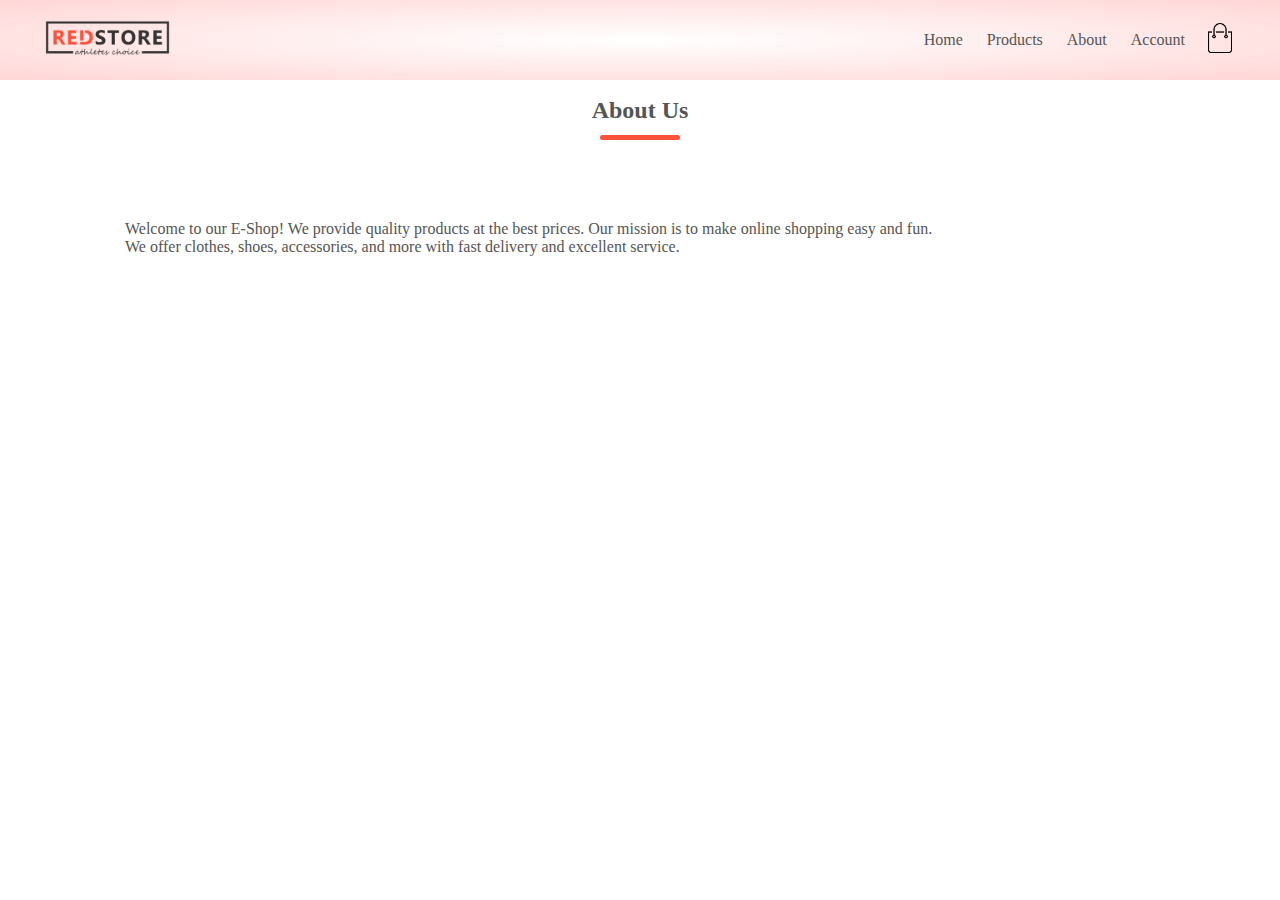
<file: about.html>
<!DOCTYPE html>
<html lang="en">
<head>
  <meta charset="UTF-8">
  <meta name="viewport" content="width=device-width, initial-scale=1.0">
  <title>About Us</title>
  <link rel="stylesheet" href="eshop.css">
</head>
<body>

<!-- Navbar -->
<div class="header">
  <div class="container">
    <div class="navbar">
      <div class="logo">
        <img src="e-shop-images/logo.png" alt="Logo" width="125px">
      </div>
      <nav>
        <ul>
          <li><a href="home page.html">Home</a></li>
          <li><a href="all products.html">Products</a></li>
          <li><a href="about.html">About</a></li>
          <li><a href="account.html">Account</a></li>
        </ul>
      </nav>
      <a href="cart.html"><img src="e-shop-images/cart.png" width="30" alt="Cart"></a>
    </div>
  </div>
</div>

<!-- About Content -->
<div class="small-container">
  <h2 class="title">About Us</h2>
  <p>Welcome to our E-Shop! We provide quality products at the best prices. Our mission is to make online shopping easy and fun.</p>
  <p>We offer clothes, shoes, accessories, and more with fast delivery and excellent service.</p>
</div>

</body>
</html>
</file>
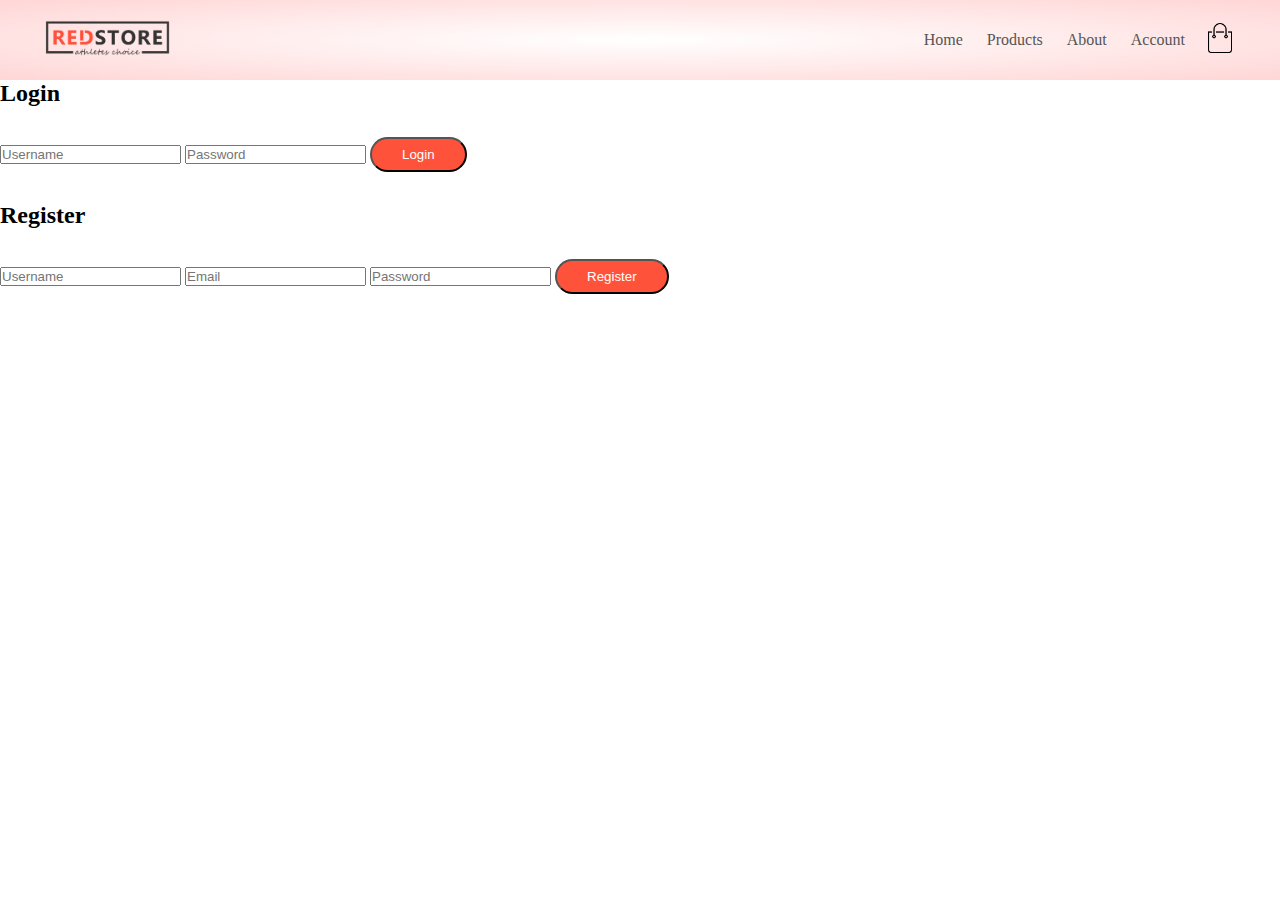
<file: account.html>
<!DOCTYPE html>
<html lang="en">
<head>
  <meta charset="UTF-8">
  <meta name="viewport" content="width=device-width, initial-scale=1.0">
  <title>Account Page</title>
  <link rel="stylesheet" href="eshop.css">
</head>
<body>

<!-- Navbar -->
<div class="header">
  <div class="container">
    <div class="navbar">
      <div class="logo">
        <img src="e-shop-images/logo.png" alt="Logo" width="125px">
      </div>
      <nav>
        <ul>
          <li><a href="home page.html">Home</a></li>
          <li><a href="all products.html">Products</a></li>
          <li><a href="about.html">About</a></li>
          <li><a href="account.html">Account</a></li>
        </ul>
      </nav>
      <a href="cart.html"><img src="e-shop-images/cart.png" width="30" alt="Cart"></a>
    </div>
  </div>
</div>

<!-- Login / Register Form -->
<div class="account-page">
  <div class="form-container">
    <h2>Login</h2>
    <form>
      <input type="text" placeholder="Username" required>
      <input type="password" placeholder="Password" required>
      <button type="submit" class="btn">Login</button>
    </form>

    <h2>Register</h2>
    <form>
      <input type="text" placeholder="Username" required>
      <input type="email" placeholder="Email" required>
      <input type="password" placeholder="Password" required>
      <button type="submit" class="btn">Register</button>
    </form>
  </div>
</div>

</body>
</html>
</file>
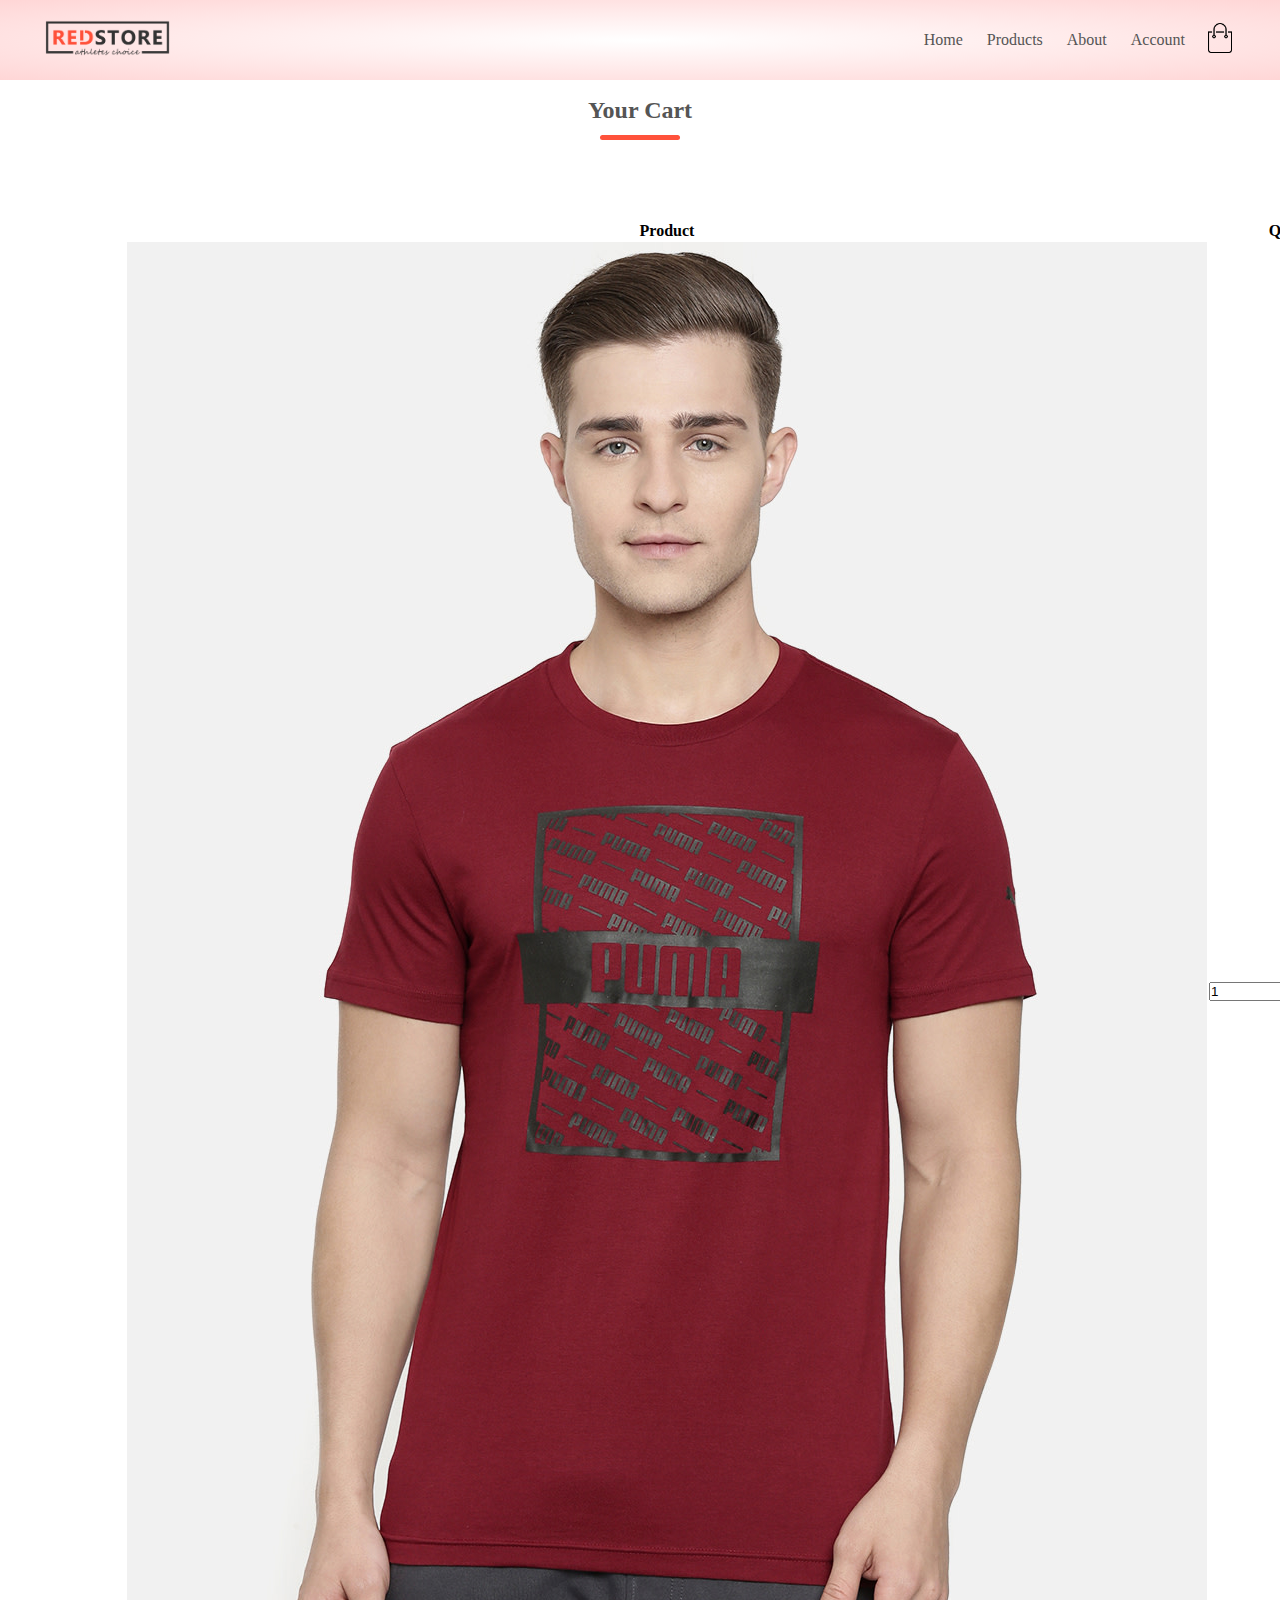
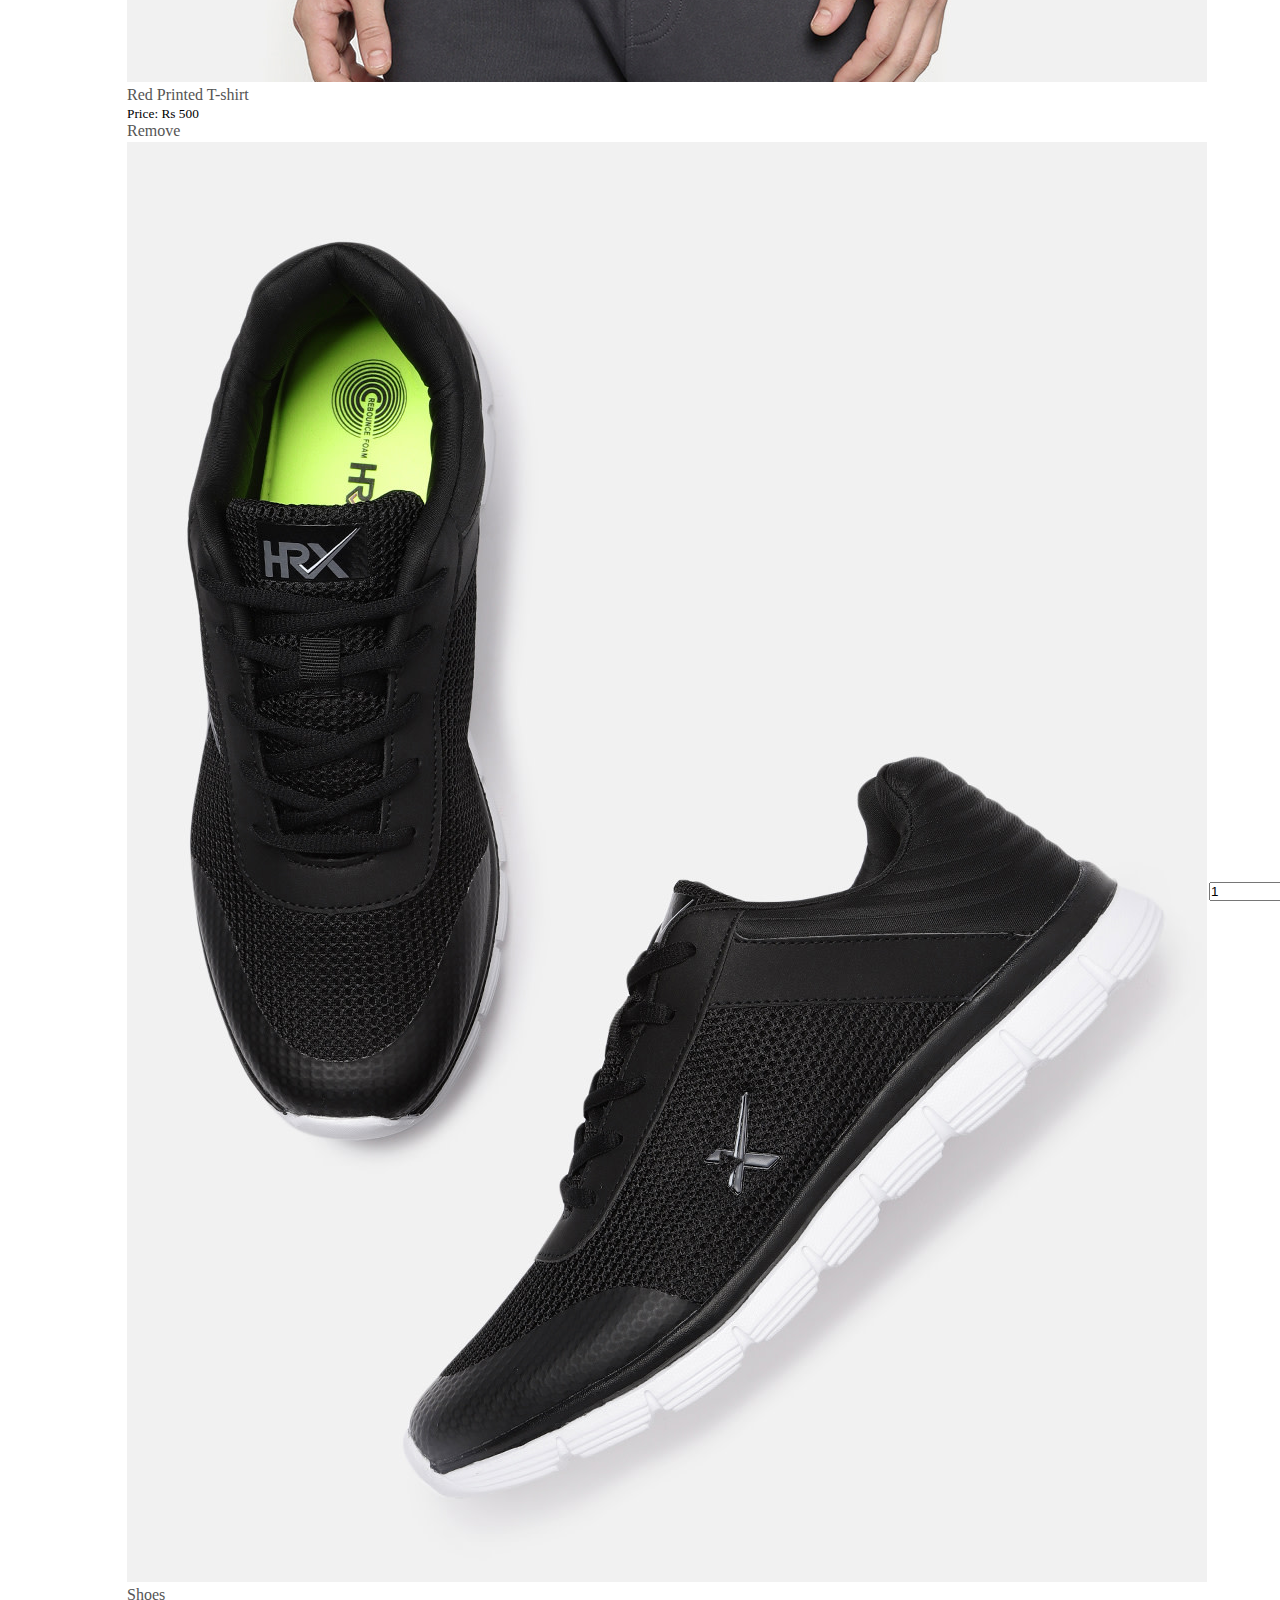
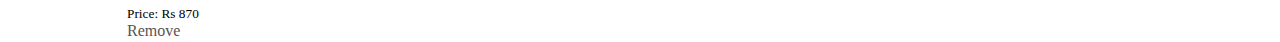
<file: cart.html>
<!DOCTYPE html>
<html lang="en">
<head>
  <meta charset="UTF-8">
  <meta name="viewport" content="width=device-width, initial-scale=1.0">
  <title>Cart Page</title>
  <link rel="stylesheet" href="eshop.css">
</head>
<body>

<!-- Navbar -->
<div class="header">
  <div class="container">
    <div class="navbar">
      <div class="logo">
        <img src="e-shop-images/logo.png" alt="Logo" width="125px">
      </div>
      <nav>
        <ul>
          <li><a href="home page.html">Home</a></li>
          <li><a href="all products.html">Products</a></li>
          <li><a href="about.html">About</a></li>
          <li><a href="account.html">Account</a></li>
        </ul>
      </nav>
      <a href="cart.html"><img src="e-shop-images/cart.png" width="30" alt="Cart"></a>
    </div>
  </div>
</div>

<!-- Cart Items -->
<div class="small-container cart-page">
  <h2 class="title">Your Cart</h2>

  <table>
    <tr>
      <th>Product</th>
      <th>Quantity</th>
      <th>Price</th>
    </tr>
    <tr>
      <td class="cart-info">
        <img src="e-shop-images/product-1.jpg" alt="T-shirt">
        <div>
          <p>Red Printed T-shirt</p>
          <small>Price: Rs 500</small>
          <br>
          <a href="#">Remove</a>
        </div>
      </td>
      <td><input type="number" value="1"></td>
      <td>Rs 500</td>
    </tr>
    <tr>
      <td class="cart-info">
        <img src="e-shop-images/product-2.jpg" alt="Shoes">
        <div>
          <p>Shoes</p>
          <small>Price: Rs 870</small>
          <br>
          <a href="#">Remove</a>
        </div>
      </td>
      <td><input type="number" value="1"></td>
      <td>Rs 870</td>
    </tr>
  </table>

</div>

</body>
</html>
</file>
<file: eshop.css>
* {
    margin: 0;
    padding: 0;
    box-sizing: border-box;
}

/* NAVBAR */
.navbar {
    display: flex;
    align-items: center;
    padding: 20px;
}
nav {
    flex: 1;
    text-align: right;
}
nav ul {
    display: inline-block;
    list-style-type: none;
}
nav li {
    display: inline-block;
    margin-right: 20px;
}
a {
    text-decoration: none;
    color: #555;
}
p {
    color: #555;
}
.container {
    max-width: 1300px;
    margin: auto;
    padding: 0 25px;
}
.row {
    display: flex;
    align-items: center;
    flex-wrap: wrap;
    justify-content: space-around;
}
.col-2 {
    flex-basis: 50%;
    min-width: 300px;
}
.col-2 img {
    max-width: 100%;
    padding: 50px 0;
}
.col-2 h1 {
    font-size: 50px;
    line-height: 50px;
    margin: 25px 0;
}
.btn {
    display: inline-block;
    background: #ff523b;
    transition: 0.5s;
    padding: 8px 30px;
    margin: 30px 0;
    border-radius: 30px;
    color: white;
}
.btn a {
    color: white;
}
.header {
    background: radial-gradient(#fff, #ffd6d6);
}
.btn:hover {
    background-color: #563434;
}

/* CATEGORIES */
.categories {
    margin: 70px 0;
}
.col-3 {
    flex-basis: 30%;
    min-width: 250px;
    margin-bottom: 30px;
}
.col-3 img {
    width: 100%;
}
.small-container {
    max-width: 1080px;
    margin: auto;
    padding: 0 25px;
}

/* PRODUCTS */
.col-4 {
    flex-basis: 25%;
    padding: 10px;
    min-width: 200px;
    margin-bottom: 50px;
    transition: 0.3s;
}
.col-4 img {
    width: 100%;
}
.title {
    text-align: center;
    margin: 0 auto 80px;
    position: relative;
    line-height: 60px;
    color: #555;
}
.title::after {
    content: '';
    background: #ff523b;
    width: 80px;
    height: 5px;
    border-radius: 5px;
    position: absolute;
    bottom: 0px;
    left: 50%;
    transform: translateX(-50%);
}
h4 {
    color: black;
    font-weight: normal;
}
.col-4 p {
    font-size: 14px;
}
.rating {
    color: orangered;
}
.col-4:hover {
    transform: translateY(-10px);
    background-color: #ffe6e6;
}

/* RESPONSIVE */
@media screen and (max-width: 768px) {
    .col-2,
    .col-3,
    .col-4 {
        flex-basis: 100%;
    }
}
</file>
